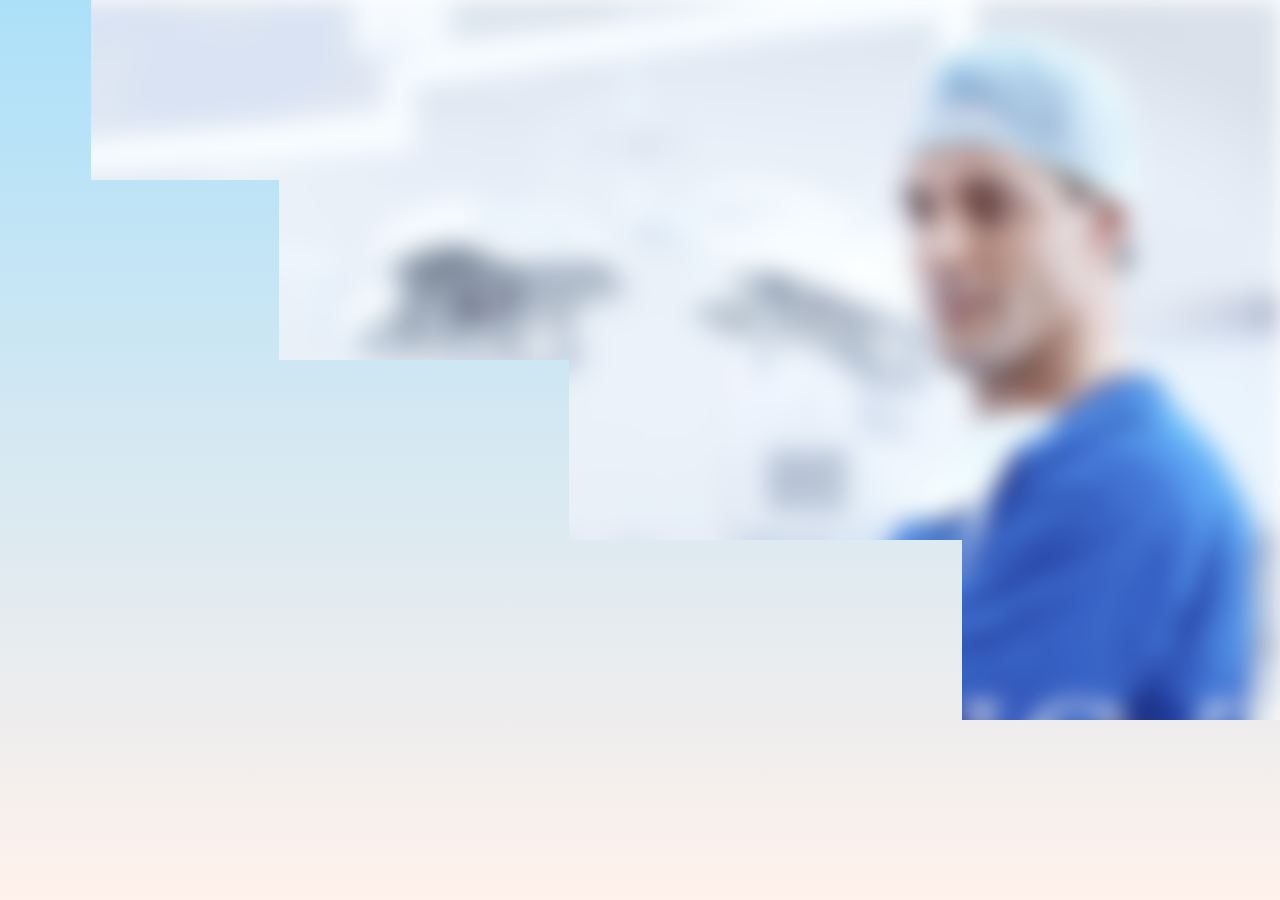
<file: about.html>
<!DOCTYPE html>
<html lang="ja">
<head>
  <meta charset="UTF-8">
  <meta http-equiv="X-UA-Compatible" content="IE=edge">
  <meta name="viewport" content="width=device-width, initial-scale=1.0">
  <link rel="stylesheet" href="css/style.css">
  <link rel="stylesheet" href="css/index.css">
  <link rel="stylesheet" href="css/about.css">
  <script src="https://code.jquery.com/jquery-3.4.1.min.js"></script>
  <script src="js/jquery.ripples-min.js"></script>
  <script src="https://cdnjs.cloudflare.com/ajax/libs/gsap/3.4.2/gsap.min.js"></script>
  <title>Dental</title>
  <link rel="preconnect" href="https://fonts.gstatic.com">
  <link href="https://fonts.googleapis.com/css2?family=Playfair+Display:wght@400;500;600;700;800;900&family=Shippori+Mincho:wght@400;500;600;700;800&display=swap" rel="stylesheet">
</head>
<body>
  <div data-barba="wrapper">
    <div class="header">
      <a href="" class="logo"><img src="img/logo.png" alt="logo" width="40px" height="40px"></a>
      <span>white Dental Clinic.</span>
    </div>
    <div class="menu">
      <span></span>
      <span></span>
      <span></span>
      <div class="menu-btn" id="menu-btn">
        <div></div>
        <div></div>
        <div></div>
      </div>
    </div>
    <div class="lists" id="lists">
      <div class="list">
        <ul>
          <li><a href="index.html" onmouseenter="changeImage('img/top01.jpeg')" onmouseout="fadeOut()">home</a></li>
          <li><a href="about.html" onmouseenter="changeImage('img/top05.jpg')" onmouseout="fadeOut()">about</a></li>
          <li><a href="service.html" onmouseenter="changeImage('img/top06.jpg')" onmouseout="fadeOut()">service</a></li>
          <li><a href="access.html" onmouseenter="changeImage('img/top09.jpg')" onmouseout="fadeOut()">access</a></li>
          <li><a href="contact.html" onmouseenter="changeImage('img/top11.jpg')" onmouseout="fadeOut()">contact</a></li>
          <li><a href="#" onmouseenter="changeImage('img/top02.jpeg')" onmouseout="fadeOut()">reserve</a></li>
        </ul>
      </div>
      <div class="listImage">
        <img src="img/top01.jpeg" alt="images of menu" id="slider">
        <div class="overlay"></div>
      </div>
    </div>
    <div class="common-wrapper about-wrapper">
      <div class="about-container" data-barba="container" data-barba-namespace="about">
        <div class="text-slider">
          <h1>Life wins those who laugh.</h1>
          <h1>Life wins those who laugh.</h1>
        </div>
        <div class="about-message">
          <span>私たちWhite Dental Clinic は「自信をもって笑えない」。</span><br>
          <span>そんな悩みを抱える皆様の解決を手助けします。</span><br><br>
          <span>人生の幸福度は笑った数で決まると言われています。</span><br>
          <span>皆さんは笑うことで生じる幸福度の価値をご存知でしょうか。</span><br>
          <span>大爆笑するのと220万円を貰うのとでは、同じ幸福度が脳波に流れるそうです。</span><br><br>
          <span>歯並び、矯正、銀歯など歯に対して抱える悩みは様々です。</span><br>
          <span>様々な悩みから、幸せな感情に自ら蓋をするのはもったいなくないでしょうか。</span><br>
          <span>好きな時に自由に自信を持って笑える未来を一緒に創りましょう。</span><br>
        </div>
      </div>
      <div class="page-overlay">
        <span></span>
        <span></span>
        <span></span>
        <span></span>
        <span></span>
      </div>
      <div class="page-head"><h2>about</h2></div>
    </div>
  </div>

  <script>
    function changeImage(anything) {
      document.getElementById('slider').src = anything;
      document.getElementById('slider').classList.add('fadein');
    }
    function fadeOut() {
      document.getElementById('slider').classList.remove('fadein');
    }
  </script>
  <script>
    about = new TimelineMax(); 
    about.to('.page-head h2', 1, {y: 0, ease: Expo.easeOut})
         .to('.page-head h2', 1, {y: '-100%'})
         .staggerFrom('.page-overlay span', 1, {width: '100%'}, 0.2)
         .from('.about-container', 1, {filter: 'blur(12px)'})
         .addLabel('about')
         .from('.header', 2, {y: "30", opacity: 0}, 'about-=.5')
         .from('.menu', 3, {opacity: 0}, 'about-=.5')
        //  .from('.about-message', 1 , {opacity: '0', y: '-50px'}, 'about+=.5')
         .staggerFrom('.about-message span', 2 , {opacity: '0', y: '50px'}, 0.2, 'about+=.5')
  </script>
  <script src="js/gsap.js"></script>
  <script src="js/index.js"></script>
</body>
</html>
</file>
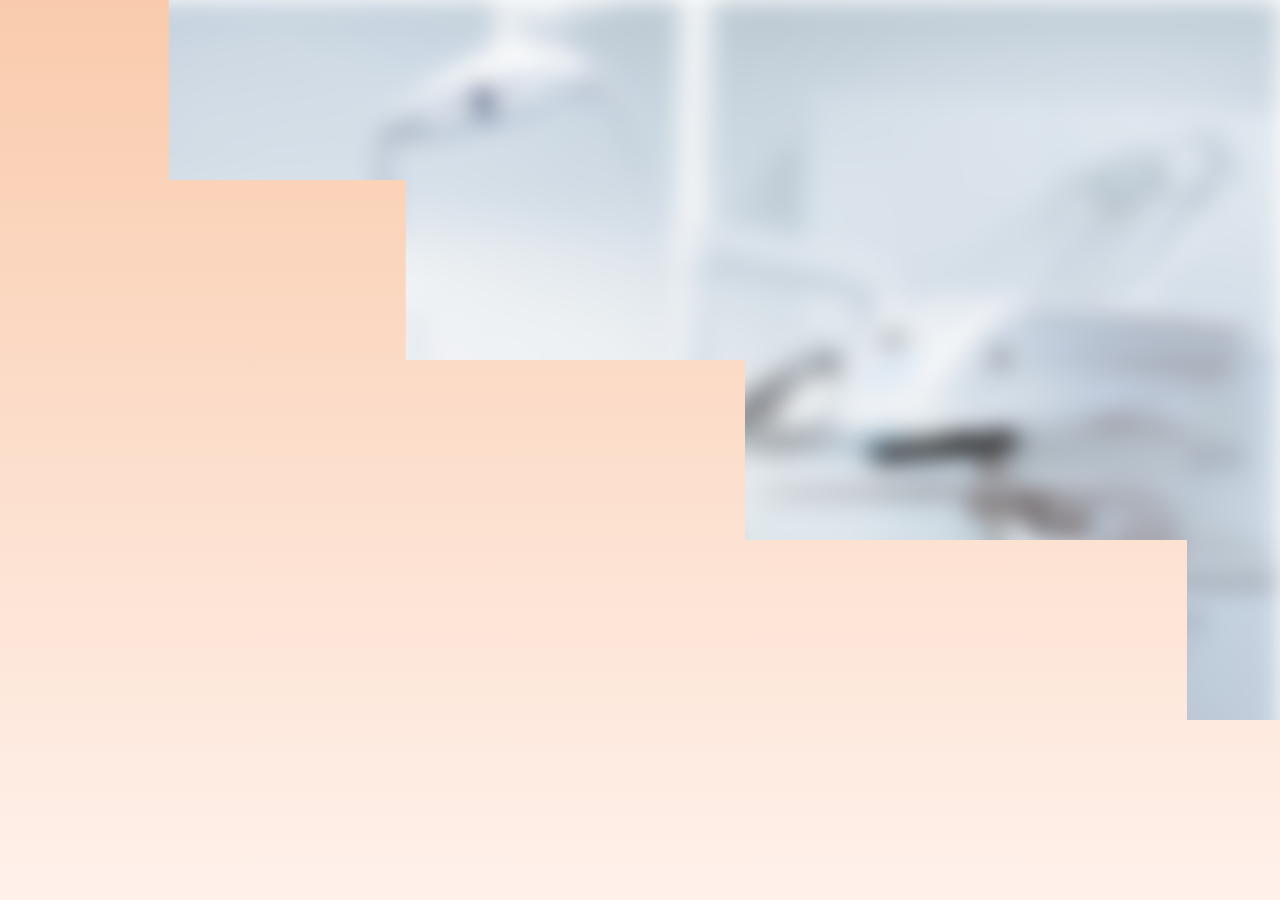
<file: access.html>
<!DOCTYPE html>
<html lang="ja">
<head>
  <meta charset="UTF-8">
  <meta http-equiv="X-UA-Compatible" content="IE=edge">
  <meta name="viewport" content="width=device-width, initial-scale=1.0">
  <link rel="stylesheet" href="https://unpkg.com/swiper/swiper-bundle.min.css" />
  <link rel="stylesheet" href="css/style.css">
  <link rel="stylesheet" href="css/index.css">
  <link rel="stylesheet" href="css/about.css">
  <link rel="stylesheet" href="css/service.css">
  <link rel="stylesheet" href="css/access.css">
  <script src="https://code.jquery.com/jquery-3.4.1.min.js"></script>
  <script src="js/jquery.ripples-min.js"></script>
  <script src="https://cdnjs.cloudflare.com/ajax/libs/gsap/3.4.2/gsap.min.js"></script>
  <title>Dental</title>
  <link rel="preconnect" href="https://fonts.gstatic.com">
  <link href="https://fonts.googleapis.com/css2?family=Playfair+Display:wght@400;500;600;700;800;900&family=Shippori+Mincho:wght@400;500;600;700;800&display=swap" rel="stylesheet">
</head>
<body>
  <div data-barba="wrapper">
    <div class="header">
      <a href="" class="logo"><img src="img/logo.png" alt="logo" width="40px" height="40px"></a>
      <span>white Dental Clinic.</span>
    </div>
    <div class="menu">
      <span></span>
      <span></span>
      <span></span>
      <div class="menu-btn" id="menu-btn">
        <div></div>
        <div></div>
        <div></div>
      </div>
    </div>
    <div class="lists" id="lists">
      <div class="list">
        <ul>
          <li><a href="index.html" onmouseenter="changeImage('img/top01.jpeg')" onmouseout="fadeOut()">home</a></li>
          <li><a href="about.html" onmouseenter="changeImage('img/top05.jpg')" onmouseout="fadeOut()">about</a></li>
          <li><a href="service.html" onmouseenter="changeImage('img/top06.jpg')" onmouseout="fadeOut()">service</a></li>
          <li><a href="access.html" onmouseenter="changeImage('img/top09.jpg')" onmouseout="fadeOut()">access</a></li>
          <li><a href="contact.html" onmouseenter="changeImage('img/top11.jpg')" onmouseout="fadeOut()">contact</a></li>
          <li><a href="#" onmouseenter="changeImage('img/top02.jpeg')" onmouseout="fadeOut()">reserve</a></li>
        </ul>
      </div>
      <div class="listImage">
        <img src="img/top01.jpeg" alt="images of menu" id="slider">
        <div class="overlay"></div>
      </div>
    </div>
    <div class="common-wrapper access-wrapper">
      <div class="access-container" data-barba="container" data-barba-namespace="about">
        <div class="access-range">
          <div class="access-box">
            <div class="address">
              <table class="access-table">
                <tr>
                  <td>Access:</td>
                  <td>東京都町田市南つくし野4-9-2</td>
                </tr>
                <tr>
                  <td>Email:</td>
                  <td>y.minami@senkyo.co</td>
                </tr>
                <tr>
                  <td>Tell:</td>
                  <td>080-3744-8311</td>
                </tr>
                <tr>
                  <td>Open:</td>
                  <td>10:00 ~ 19:00</td>
                </tr>
                <tr>
                  <td>Close:</td>
                  <td>毎週水曜 / 第三火曜</td>
                </tr>
              </table>
            </div>
            <div class="google">
              <iframe src="https://www.google.com/maps/embed?pb=!1m18!1m12!1m3!1d3247.281055551615!2d139.47377071519676!3d35.52205164629294!2m3!1f0!2f0!3f0!3m2!1i1024!2i768!4f13.1!3m3!1m2!1s0x6018f8efc040b1fd%3A0x6822a41054b6267d!2z44CSMTk0LTAwMDIg5p2x5Lqs6YO955S655Sw5biC5Y2X44Gk44GP44GX6YeO77yU5LiB55uu77yZ4oiS77ySIOOCsOODqeODs-ODieOCpeODvOODq-WNl-OBpOOBj-OBl-mHjg!5e0!3m2!1sja!2sjp!4v1619685319660!5m2!1sja!2sjp" style="border:0;" allowfullscreen="" loading="lazy"></iframe>
            </div>
            <div class="map-link"><a href="">map</a></div>
            <div class="other-ball"></div>
          </div>
          <div class="sp-address sp">
            <table class="access-table">
              <tr>
                <td>Access:</td>
                <td>東京都町田市南つくし野4-9-2</td>
              </tr>
              <tr>
                <td>Email:</td>
                <td>y.minami@senkyo.co</td>
              </tr>
              <tr>
                <td>Tell:</td>
                <td>080-3744-8311</td>
              </tr>
              <tr>
                <td>Open:</td>
                <td>10:00 ~ 19:00</td>
              </tr>
              <tr>
                <td>Close:</td>
                <td>毎週水曜 / 第三火曜</td>
              </tr>
            </table>
            <div class="sp-map-link"><a href="">map</a></div>
          </div>
        </div>
      </div>
      <div class="page-overlay access-overlay">
        <span></span>
        <span></span>
        <span></span>
        <span></span>
        <span></span>
      </div>
      <div class="page-head"><h2>access</h2></div>
    </div>
  </div>

  <script>
    access = new TimelineMax(); 
    access.to('.page-head h2', 1, {y: 0, ease: Expo.easeOut})
         .to('.page-head h2', 1, {y: '-100%'})
         .staggerFrom('.page-overlay span', 1, {width: '100%'}, 0.2)
         .from('.access-container', 1, {filter: 'blur(12px)'})
         .addLabel('access')
         .from('.header', 2, {y: "30", opacity: 0}, 'access-=.5')
         .from('.menu', 3, {opacity: 0}, 'access-=.5')
         .from('.address', 7, {x: '300%', rotateZ: "720deg"}, 'access-=1')
         .from('.google', 3, {x: '250%', rotateZ: "500deg"}, 'access+=1')
         .from('.map-link', 3, {x: '400%', rotateZ: "300deg"}, 'access+=3')
         .from('.other-ball', 3, {x: '600%', rotateZ: "100deg"}, 'access+=4')
  </script>
  <script>
    function changeImage(anything) {
      document.getElementById('slider').src = anything;
      document.getElementById('slider').classList.add('fadein');
    }
    function fadeOut() {
      document.getElementById('slider').classList.remove('fadein');
    }
  </script>
  <script src="js/gsap.js"></script>
  <script src="js/index.js"></script>
</body>
</html>
</file>
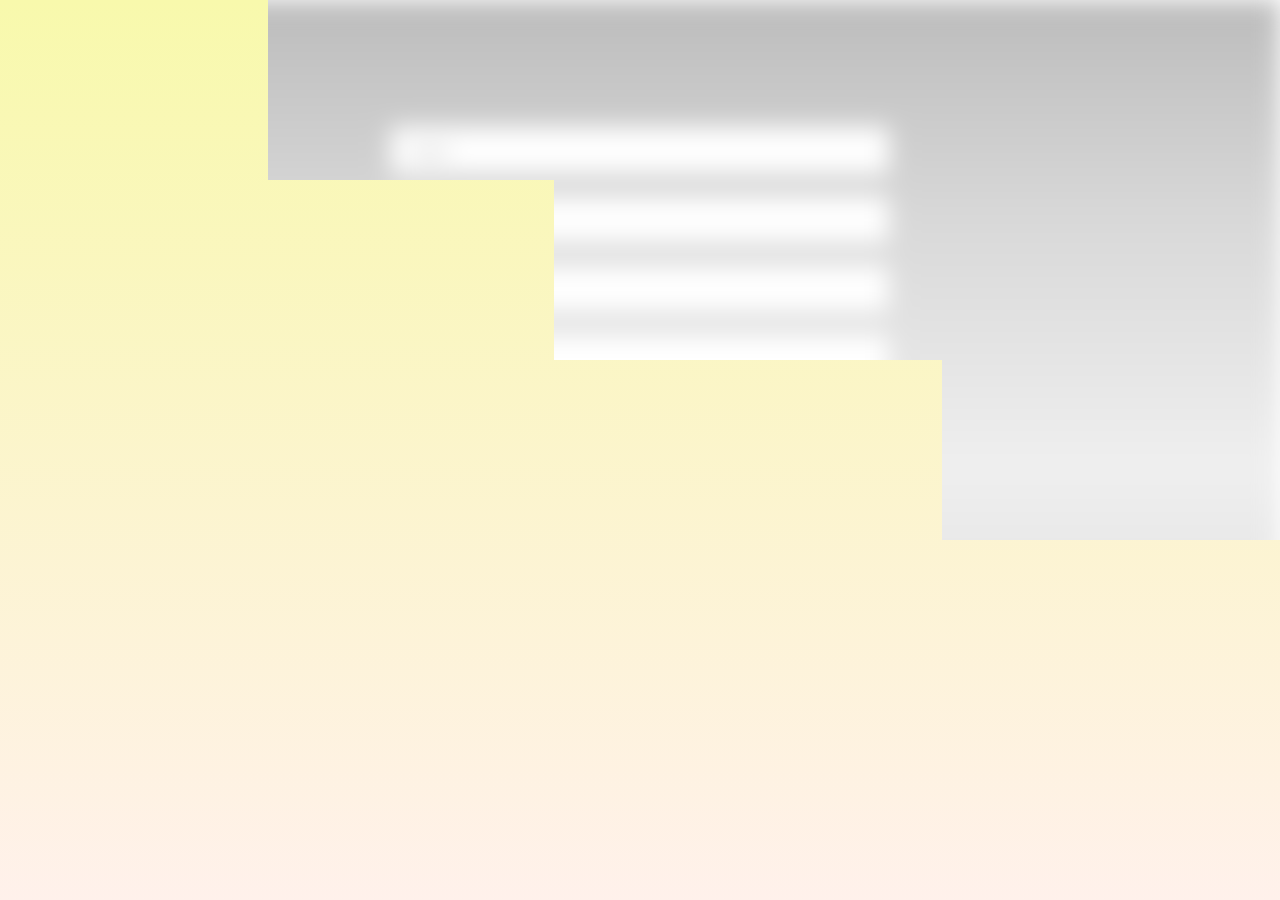
<file: contact.html>
<!DOCTYPE html>
<html lang="ja">
<head>
  <meta charset="UTF-8">
  <meta http-equiv="X-UA-Compatible" content="IE=edge">
  <meta name="viewport" content="width=device-width, initial-scale=1.0">
  <link rel="stylesheet" href="https://unpkg.com/swiper/swiper-bundle.min.css" />
  <link rel="stylesheet" href="css/style.css">
  <link rel="stylesheet" href="css/index.css">
  <link rel="stylesheet" href="css/about.css">
  <link rel="stylesheet" href="css/service.css">
  <link rel="stylesheet" href="css/contact.css">
  <link rel="stylesheet" href="css/access.css">
  <script src="https://code.jquery.com/jquery-3.4.1.min.js"></script>
  <script src="js/jquery.ripples-min.js"></script>
  <script src="https://cdnjs.cloudflare.com/ajax/libs/gsap/3.4.2/gsap.min.js"></script>
  <title>Dental</title>
  <link rel="preconnect" href="https://fonts.gstatic.com">
  <link href="https://fonts.googleapis.com/css2?family=Playfair+Display:wght@400;500;600;700;800;900&family=Shippori+Mincho:wght@400;500;600;700;800&display=swap" rel="stylesheet">
</head>
<body>
  <div data-barba="wrapper">
    <div class="header">
      <a href="" class="logo"><img src="img/logo.png" alt="logo" width="40px" height="40px"></a>
      <span>white Dental Clinic.</span>
    </div>
    <div class="menu">
      <span></span>
      <span></span>
      <span></span>
      <div class="menu-btn" id="menu-btn">
        <div></div>
        <div></div>
        <div></div>
      </div>
    </div>
    <div class="lists" id="lists">
      <div class="list">
        <ul>
          <li><a href="index.html" onmouseenter="changeImage('img/top01.jpeg')" onmouseout="fadeOut()">home</a></li>
          <li><a href="about.html" onmouseenter="changeImage('img/top05.jpg')" onmouseout="fadeOut()">about</a></li>
          <li><a href="service.html" onmouseenter="changeImage('img/top06.jpg')" onmouseout="fadeOut()">service</a></li>
          <li><a href="access.html" onmouseenter="changeImage('img/top09.jpg')" onmouseout="fadeOut()">access</a></li>
          <li><a href="contact.html" onmouseenter="changeImage('img/top11.jpg')" onmouseout="fadeOut()">contact</a></li>
          <li><a href="#" onmouseenter="changeImage('img/top02.jpeg')" onmouseout="fadeOut()">reserve</a></li>
        </ul>
      </div>
      <div class="listImage">
        <img src="img/top01.jpeg" alt="images of menu" id="slider">
        <div class="overlay"></div>
      </div>
    </div>
    <div class="common-wrapper contact-wrapper">
      <div class="contact-container" data-barba="container" data-barba-namespace="about">
        <form action="" class="contact-form">
          <input type="text" name="name" placeholder="Name*">
          <input type="email" name="email" placeholder="Email*">
          <input type="text" name="tel" placeholder="Tel*">
          <textarea type="text" name="message" placeholder="Message*"></textarea>
          <div class="pravacy">
            <h3>プライバシーポリシー</h3>
            <p>
              株式会社 xxxx（以下「当社」といいます）は、以下のとおり個人情報保護方針を定め、個人情報保護の仕組みを構築し、全従業員に個人情報保護の重要性の認識と取組みを徹底させることにより、個人情報の保護を推進致します。<br><br>
              個人情報の管理<br>
              当社は、お客さまの個人情報を正確かつ最新の状態に保ち、個人情報への不正アクセス・紛失・破損・改ざん・漏洩などを防止するため、セキュリティシステムの維持・管理体制の整備・社員教育の徹底等の必要な措置を講じ、安全対策を実施し個人情報の厳重な管理を行ないます。<br><br>
              個人情報の利用目的<br>
              お客さまからお預かりした個人情報は、当社からのご連絡や業務のご案内やご質問に対する回答として、電子メールや資料のご送付に利用いたします。<br><br>
              個人情報の第三者への開示・提供の禁止<br>
              当社は、お客さまよりお預かりした個人情報を適切に管理し、次のいずれかに該当する場合を除き、個人情報を第三者に開示いたしません。<br><br>
              お客さまの同意がある場合<br>
              お客さまが希望されるサービスを行なうために当社が業務を委託する業者に対して開示する場合<br>
              法令に基づき開示することが必要である場合<br><br>
              個人情報の安全対策<br>
              当社は、個人情報の正確性及び安全性確保のために、セキュリティに万全の対策を講じています。<br><br>
              ご本人の照会<br>
              お客さまがご本人の個人情報の照会・修正・削除などをご希望される場合には、ご本人であることを確認の上、対応させていただきます。<br><br>
              法令、規範の遵守と見直し<br>
              当社は、保有する個人情報に関して適用される日本の法令、その他規範を遵守するとともに、本ポリシーの内容を適宜見直し、その改善に努めます。<br><br>
              お問い合せ<br>
              当社の個人情報の取扱に関するお問い合せは下記までご連絡ください。<br>
              株式会社 xxx<br>
              〒xxx-xxxx　xx県xx市xx町x-x-x<br>
              TEL:XXX-XXX-XXXX FAX:XXX-XXX-XXXX<br>
              Mail:info@example.co.jp<br>
            </p>
          </div>
          <label for="check" id="label"><input type="checkbox" id="check"><span class="check-text">プライバシーポリシーに同意する</span></label>
          <input type="submit" value="送信" class="submit" /> 
        </form>
      </div>
      <div class="page-overlay contact-overlay">
        <span></span>
        <span></span>
        <span></span>
        <span></span>
        <span></span>
      </div>
      <div class="page-head"><h2>contact</h2></div>
    </div>
  </div>

  <script>
    contact = new TimelineMax(); 
    contact.to('.page-head h2', 1, {y: 0, ease: Expo.easeOut})
         .to('.page-head h2', 1, {y: '-100%'})
         .staggerFrom('.page-overlay span', 1, {width: '100%'}, 0.2)
         .from('.contact-container', 1, {filter: 'blur(12px)'})
         .addLabel('contact')
         .from('.header', 2, {y: "30", opacity: 0}, 'contact-=.5')
         .from('.menu', 3, {opacity: 0}, 'contact-=.5')
  </script>
  <script>
    function changeImage(anything) {
      document.getElementById('slider').src = anything;
      document.getElementById('slider').classList.add('fadein');
    }
    function fadeOut() {
      document.getElementById('slider').classList.remove('fadein');
    }
  </script>
  <script src="js/gsap.js"></script>
  <script src="js/index.js"></script>
</body>
</html>
</file>
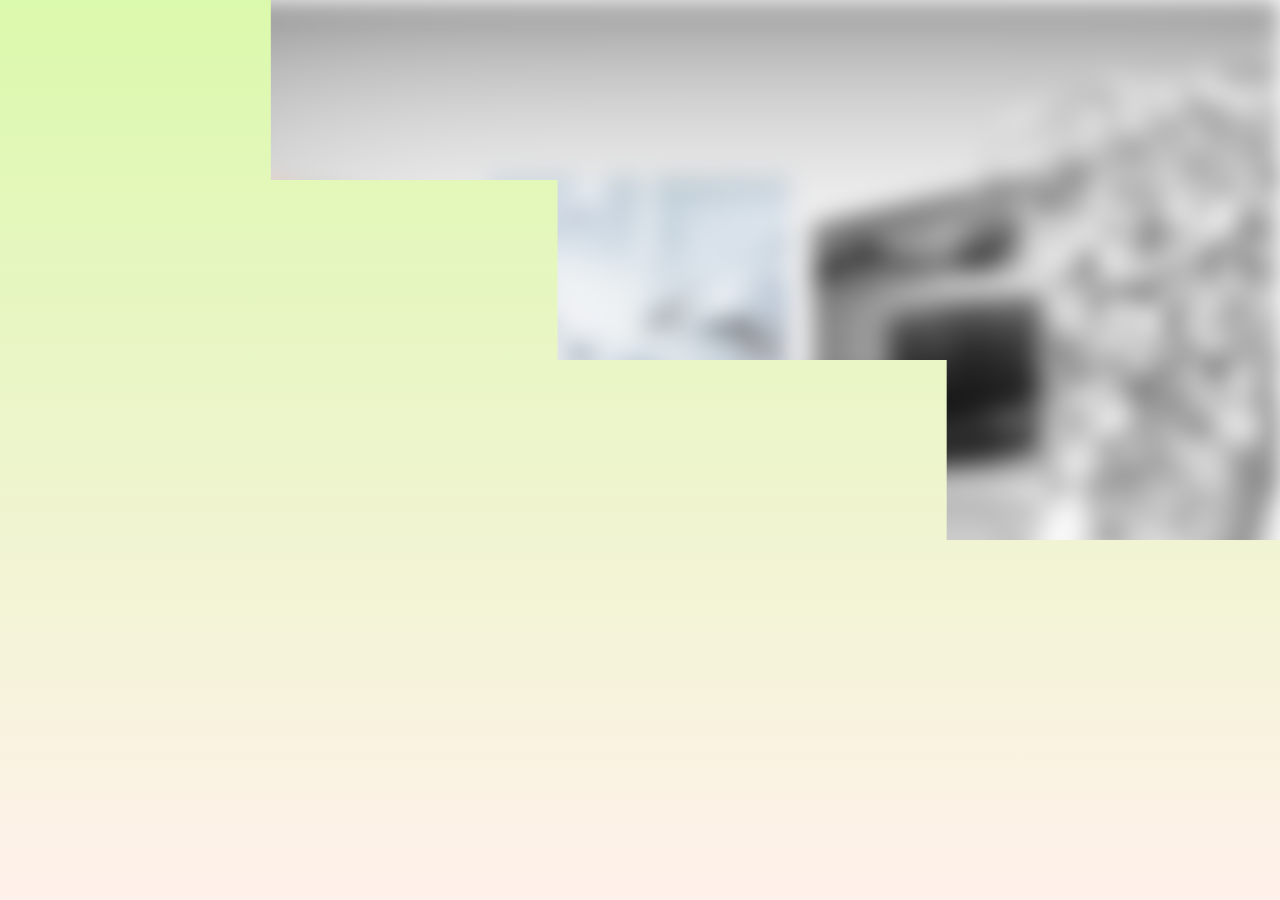
<file: service.html>
<!DOCTYPE html>
<html lang="ja">
<head>
  <meta charset="UTF-8">
  <meta http-equiv="X-UA-Compatible" content="IE=edge">
  <meta name="viewport" content="width=device-width, initial-scale=1.0">
  <link rel="stylesheet" href="https://unpkg.com/swiper/swiper-bundle.min.css" />
  <link rel="stylesheet" href="css/style.css">
  <link rel="stylesheet" href="css/index.css">
  <link rel="stylesheet" href="css/about.css">
  <link rel="stylesheet" href="css/service.css">
  <script src="https://code.jquery.com/jquery-3.4.1.min.js"></script>
  <script src="js/jquery.ripples-min.js"></script>
  <script src="https://cdnjs.cloudflare.com/ajax/libs/gsap/3.4.2/gsap.min.js"></script>
  <title>Dental</title>
  <link rel="preconnect" href="https://fonts.gstatic.com">
  <link href="https://fonts.googleapis.com/css2?family=Playfair+Display:wght@400;500;600;700;800;900&family=Shippori+Mincho:wght@400;500;600;700;800&display=swap" rel="stylesheet">
</head>
<body>
  <div data-barba="wrapper">
    <div class="header">
      <a href="" class="logo"><img src="img/logo.png" alt="logo" width="40px" height="40px"></a>
      <span>white Dental Clinic.</span>
    </div>
    <div class="menu">
      <span></span>
      <span></span>
      <span></span>
      <div class="menu-btn" id="menu-btn">
        <div></div>
        <div></div>
        <div></div>
      </div>
    </div>
    <div class="lists" id="lists">
      <div class="list">
        <ul>
          <li><a href="index.html" onmouseenter="changeImage('img/top01.jpeg')" onmouseout="fadeOut()">home</a></li>
          <li><a href="about.html" onmouseenter="changeImage('img/top05.jpg')" onmouseout="fadeOut()">about</a></li>
          <li><a href="service.html" onmouseenter="changeImage('img/top06.jpg')" onmouseout="fadeOut()">service</a></li>
          <li><a href="access.html" onmouseenter="changeImage('img/top09.jpg')" onmouseout="fadeOut()">access</a></li>
          <li><a href="contact.html" onmouseenter="changeImage('img/top11.jpg')" onmouseout="fadeOut()">contact</a></li>
          <li><a href="#" onmouseenter="changeImage('img/top02.jpeg')" onmouseout="fadeOut()">reserve</a></li>
        </ul>
      </div>
      <div class="listImage">
        <img src="img/top01.jpeg" alt="images of menu" id="slider">
        <div class="overlay"></div>
      </div>
    </div>
    <div class="common-wrapper about-wrapper">
      <div class="service-container" data-barba="container" data-barba-namespace="about">
        <div class="swiper-range">
          <div class="swiper-container">
            <div class="swiper-wrapper">
              <div class="swiper-slide"><img src="img/top09.jpg" alt=""><div class="slide-contents"><h3>高性能機器</h3><p>人の技量の差を無くすために最先端の高性能機器を導入。どの担当医でも安心して治療に望めます。</p><a href="#" class="slide-link">MORE</a></div></div>
              <div class="swiper-slide"><img src="img/top10.jpg" alt=""><div class="slide-contents"><h3>天然歯ブラシ</h3><p>天然繊維ブラシを使用した歯ブラシを販売。隙間までしっかりと磨いてくれる繊維のうねりが特徴。</p><a href="#" class="slide-link">MORE</a></div></div>
              <div class="swiper-slide"><img src="img/top07.jpg" alt=""><div class="slide-contents"><h3>歯磨き粉</h3><p>弊社の研究チームが考案した歯磨き粉を販売しています。歯磨き粉に必要な成分の配合が完璧。</p><a href="#" class="slide-link">MORE</a></div></div>
              <div class="swiper-slide"><img src="img/top04.jpeg" alt=""><div class="slide-contents"><h3>矯正マウスピース</h3><p>お客様一人ひとりにあった矯正マウスピースを提供します。</p><a href="#" class="slide-link">MORE</a></div></div>
            </div>
            <!-- Add Pagination -->
            <div class="swiper-pagination"></div>
          </div>
        </div>
      </div>
      <div class="page-overlay service-overlay">
        <span></span>
        <span></span>
        <span></span>
        <span></span>
        <span></span>
      </div>
      <div class="page-head"><h2>service</h2></div>
    </div>
  </div>

  <script>
    service = new TimelineMax(); 
    service.to('.page-head h2', 1, {y: 0, ease: Expo.easeOut})
         .to('.page-head h2', 1, {y: '-100%'})
         .staggerFrom('.page-overlay span', 1, {width: '100%'}, 0.2)
         .from('.service-container', 1, {filter: 'blur(12px)'})
         .addLabel('service')
         .from('.header', 2, {y: "30", opacity: 0}, 'service-=.5')
         .from('.menu', 3, {opacity: 0}, 'service-=.5')
  </script>
  <script>
    function videoUrl(hummmm) {
      document.getElementById('move').src = hummmm;
    }
  </script>
  <script src="https://unpkg.com/swiper/swiper-bundle.min.js"></script>
  <script>
    var swiper = new Swiper('.swiper-container', {
      effect: 'coverflow',
      grabCursor: true,
      centeredSlides: true,
      slidesPerView: 'auto',
      loop: true,
      autoplay: {
        delay: 10000,
        disableOnInteraction: false,
      },
      pagination: {
        el: '.swiper-pagination',
        clickable: true,
      },
      coverflowEffect: {
        rotate: 50,
        stretch: 0,
        depth: 100,
        modifier: 1,
        slideShadows: true,
      }
    });
  </script>
  <script>
    function changeImage(anything) {
      document.getElementById('slider').src = anything;
      document.getElementById('slider').classList.add('fadein');
    }
    function fadeOut() {
      document.getElementById('slider').classList.remove('fadein');
    }
  </script>
  <script src="js/gsap.js"></script>
  <script src="js/index.js"></script>
</body>
</html>
</file>
<file: css/style.css>
:root {
  /* --a-color: #f5b09b;
  --b-color: #e7b564;
  --c-color: #a3b1b4;
  --d-color: #5b8f8f; */
  --en-font: 'Playfair Display', serif;
  --ja-font: 'Shippori Mincho', serif;
  font-size: 16px;
  letter-spacing: 1.6px;
  font-family: var(--ja-font);
  color: #fff;
}
html,body,h1,h2,h3,h4,h5,h6,p,span,ul,li,a,dd,dt,dl,input,textarea {
  margin: 0;
  padding: 0;
  box-sizing: border-box;
  user-select: none;
}
a {
  text-decoration: none;
  color: #fff;
}
img {
	vertical-align: top;
}
li {
  list-style-type: none;
}
.pc {
	display: block !important;
}
.sp {
	display: none !important;
}

@media all and (max-width: 768px) {
	.pc {
		display: none !important;
	}
	.sp {
		display: block !important;
	}
}

.loading-wrapper {
  position: fixed;
  top: 0;
  left: 0;
  height: 100vh;
  width: 100%;
  display: flex;
  justify-content: center;
  align-items: center;
  background-color: #fff;
  z-index: 100;
}
.loading-wrapper span{
  width: 30px;
  height: 30px;
  border-radius: 100%;
  background-color: salmon;
  margin: 0 10px;
  animation: ball 1.8s infinite forwards;
}
.loading-wrapper span:nth-of-type(1){
  background-color: salmon;
  animation-delay: 0s;
}
.loading-wrapper span:nth-of-type(2){
  background-color: sandybrown;
  animation-delay: 0.3s;
}
.loading-wrapper span:nth-of-type(3){
  background-color: seagreen;
  animation-delay: 0.6s;
}
.loading-wrapper span:nth-of-type(4){
  background-color: skyblue;
  animation-delay: 0.9s;
}
.loading-wrapper span:nth-of-type(5){
  background-color: slateblue;
  animation-delay: 1.2s;
}
.loading-wrapper span:nth-of-type(6){
  background-color: violet;
  animation-delay: 1.5s;
}
@keyframes ball {
  0% {
    height: 30px;
    width: 30px;
    transform: translateY(0px);
  }
  50% {
    height: 5px;
    width: 5px;
    transform: translateY(-50px);
  }

  100% {
    height: 30px;
    width: 30px;
    transform: translateY(0px);
  }
}
</file>
<file: css/index.css>
/* 
=========================================
home
========================================= 
*/

.header {
  position: absolute;
  top: 70px;
  left: 70px;
  z-index: 2;
  display: inline-flex;
  align-items: center;
}
.logo {
  margin-right: 20px;
}
.home-container {
  width: 100%;
  height: 100vh;
  background-image: url(../img/top01.jpeg);
  background-repeat: no-repeat;
  background-size: cover;
  position: relative;
  overflow: hidden;
}
.menu {
  position: absolute;
  top: 50%;
  left: 60px;
  transform: translateY(-50%);
  z-index: 10;
  cursor: pointer;
}
.menu span {
  position: absolute;
  top: 0;
  left: 0;
  width: 100%;
  height: 100%;
  border: 1px solid #fff;
  border-radius: 38% 62% 63% 37% / 41% 44% 56% 59%;   
  transition: .5s;
  pointer-events: none;
}
.menu span:nth-of-type(1){
  animation: menu 6s linear infinite;
}
.menu span:nth-of-type(2){
  animation: menu 4s linear infinite;
}
.menu span:nth-of-type(3){
  animation: menu2 10s linear infinite;
}
.menu-btn {
  display: flex;
  justify-content: space-between;
  align-items: center;
  padding: 20px;
}
@keyframes menu {
  0% {
    transform: rotate(360deg);
  }
  100% {
    transform: rotate(0deg);
  }
}
@keyframes menu2 {
  0% {
    transform: rotate(0deg);
  }
  100% {
    transform: rotate(360deg);
  }
}
.menu-btn::before {
  content: "";
  position: absolute;
  left: 0px;
  width: 100%;
  height: 100%;
  border-radius: 50%;
  background-color: rgba(0, 0, 0, .3);
  z-index: -1;
}
.lists {
  position: fixed;
  top: 0;
  left: 0;
  width: 100%;
  height: 100%;
  display: flex;
  transform: translateX(-100%);
  background-color: rgba(0, 0, 0, 0.8);
  z-index: 9;
}
.list {
  width: 50%;
  display: flex;
  justify-content: center;
  align-items: center;
}
.list ul li {
  font-size: 36px;
  margin-bottom: 20px;
  overflow: hidden;
}
.list ul li:before {
  content: "";
  position: absolute;
  top: 0;
  left: 0;
  width: 100%;
  height: 100%;
  background-color: rgba(0, 0, 0, .1);
  z-index: -1;
  opacity: 0;
  transition: 1s;
}
.list ul li:hover::before {
  opacity: 1;
}
.list ul li:nth-of-type(1):hover::before {
  background-color: rgb(252, 0, 0, .1);
}
.list ul li:nth-of-type(2):hover::before {
  background-color: rgb(0, 4, 252, .1);
}
.list ul li:nth-of-type(3):hover::before {
  background-color: rgb(0, 252, 55, .1);
}
.list ul li:nth-of-type(4):hover::before {
  background-color: rgba(252, 134, 0, .1);
}
.list ul li:nth-of-type(5):hover::before {
  background-color: rgb(248, 252, 0, .1);
}
.list ul li a{
  text-transform: uppercase;
  display: block;
  color: #aaa;
  transition: .5s;
  transform: translateY(100px);
}
.list ul li a:hover {
  color: #fff;
}
.listImage {
  width: 0;
  height: 100vh;
  position: relative;
}
.overlay {
  position: absolute;
  top: 0;
  left: 0;
  width: 0;
  height: 100%;
  background: rgba(0, 0, 0, .3);
}
.listImage img {
  width: 100%;
  height: 100%;
  object-fit: cover;
}
.menu-btn div {
  display: inline-block;
  width: 1px;
  height: 30px;
  background: #fff;
  margin: 0 5px;
}
.menu-btn div:nth-of-type(3) {
  height: 15px;
  align-self: flex-start;
}
.menu-btn div:nth-of-type(1).open {
  animation: open1 1s forwards;
}
.menu-btn div:nth-of-type(1).close {
  animation: close1 1s forwards;
}
.menu-btn div:nth-of-type(2).open {
  animation: open2 1s forwards;
}
.menu-btn div:nth-of-type(2).close {
  animation: close2 1s forwards;
}
.menu-btn div:nth-of-type(3).open {
  animation: open3 1s forwards;
}
.menu-btn div:nth-of-type(3).close {
  animation: close3 1s forwards;
}

@keyframes open1 {
  0% {
    transform: translateX(0px) rotate(0deg);
  }
  50% {
    transform: translateX(11px) rotate(0deg);
  }
  100% {
    transform: translateX(11px) rotate(30deg);
  }
}
@keyframes close1 {
  0% {
    transform: translateX(11px) rotate(30deg);
  }
  50% {
    transform: translateX(11px) rotate(0deg);
  }
  100% {
    transform: translateX(0px) rotate(0deg);
  }
}
@keyframes open2 {
  0% {
    transform: translateX(0px) rotate(0deg);
  }
  50% {
    transform: translateX(0px) rotate(0deg);
  }
  100% {
    transform: translateX(0px) rotate(-30deg);
  }
}
@keyframes close2 {
  0% {
    transform: translateX(0px) rotate(-30deg);
  }
  50% {
    transform: translateX(0px) rotate(0deg);
  }
  100% {
    transform: translateX(0px) rotate(0deg);
  }
}
@keyframes open3 {
  0% {
    transform: translateX(0px) rotate(0deg);
    opacity: 1;
  }
  50% {
    transform: translateX(-11px) rotate(0deg);
    opacity: 1;
  }
  100% {
    transform: translateX(-11px) rotate(0deg);
    opacity: 0;
  }
}
@keyframes close3 {
  0% {
    transform: translateX(-11px) rotate(0deg);
    opacity: 0;
  }
  50% {
    transform: translateX(-11px) rotate(0deg);
    opacity: 1;
  }
  100% {
    transform: translateX(0px) rotate(0deg);
    opacity: 1;
  }
}

.home-capture {
  position: absolute;
  bottom: 100px;
  left: 200px;
  color: #fff;
}
.home-capture span{
  font-size: 10px;
  display: block;
  margin-bottom: 50px;
} 
.home-capture div{
  overflow: hidden;
}
.home-capture h1{
  font-family: var(--en-font);
  text-transform: uppercase;
  font-size: 5rem;
  background-image: url(../img/top01.jpeg);
  background-position: bottom;
  color: transparent;
  background-clip: text;
  -webkit-background-clip: text; 
  font-weight: 500;
  overflow: hidden;
}
.home-capture h3{
  font-family: var(--ja-font);
  font-weight: normal;
  font-size: 1.5rem;
  margin-bottom: 30px;
  overflow: hidden;
}
.reserve-bannar {
  position: absolute;
  bottom: 100px;
  right: 0;
}
.reserve-bannar p a {
  display: block;
  padding: 15px;
}
.reserve-bannar p {
  writing-mode: vertical-lr;
  background-color: rgba(0, 0, 0, .5);
}
.trans {
  transform: translateX(0%);
}

.fadein {
  animation : fadeIn 1.5s;
  filter: blur(12px);
  animation-fill-mode: both;
}
@keyframes fadeIn {
  0% {
    opacity: 0;
    filter: blur(12px);
  }
  100% {
    opacity: 1;
    filter: blur(0px);
  }
}

@media all and (max-width: 768px) {
  .header {
    top: 20px;
    left: 20px;
  }
  .menu {
    top: 20px;
    right: 20px;
    left: auto;
    transform: translateY(0%);
  }
  .home-capture {
    bottom: 50px;
    left: 50px;
  }
  .home-capture h1{
    font-size: 36px;
  }

  .lists {
    position: fixed;
    top: 0;
    left: 0;
    width: 100%;
    height: 100%;
    display: flex;
    transform: translateX(-100%);
    background-color: rgba(0, 0, 0, 0.8);
    z-index: 9;
  }
  .list {
    width: 100%;
  }
  .list ul li {
    font-size: 24px;
    text-align: center;
  }
  .listImage {
    display: none;
  }
}
</file>
<file: css/about.css>
.about-container {
  position: absolute;
  top: 0;
  left: 0;
  width: 100%;
  height: 100vh;
  background-image: url(../img/top05.jpg);
  background-repeat: no-repeat;
  background-size: cover;
  overflow: hidden;
}
.page-overlay {
  position: absolute;
  top: 0;
  left: 0;
  width: 100%;
  height: 100%;
  z-index: 10;
  pointer-events: none;
}
.page-overlay span{
  position: absolute;
  top: 0;
  left: 0;
  width: 0;
  height: 100%;
  background-image: linear-gradient(to top, #fff1eb 0%, #ace0f9 100%);
}
.page-head {
  position: absolute;
  top: 50%;
  left: 50%;
  transform: translate(-50%, -50%);
  z-index: 20;
  text-transform: uppercase;
  font-size: 42px;
  overflow: hidden;
}
.page-head h2{
  transform: translateY(100px);
}
.page-overlay span:nth-of-type(1){
  clip-path: polygon(0 0, 100% 0%, 100% 20%, 0 20%);
}
.page-overlay span:nth-of-type(2){
  clip-path: polygon(0 20%, 100% 20%, 100% 40%, 0 40%);
}
.page-overlay span:nth-of-type(3){
  clip-path: polygon(0 40%, 100% 40%, 100% 60%, 0 60%);
}
.page-overlay span:nth-of-type(4){
  clip-path: polygon(0 60%, 100% 60%, 100% 80%, 0 80%);
}
.page-overlay span:nth-of-type(5){
  clip-path: polygon(0 80%, 100% 80%, 100% 100%, 0 100%);
}
.text-slider { 
  position: absolute;
  bottom: 0px;
  left: 0%;
  overflow: hidden;
  width: 100%;
  display: flex;
}
.text-slider h1{
  display: inline-block;
  font-size: 12em;
  text-transform: uppercase;
  white-space: nowrap;
  color: #eee;
}
.text-slider h1:first-child{
  animation: loop 60s -30s linear infinite;
  margin-right: 100px;
}
.text-slider h1:last-child{
  animation: loop2 60s linear infinite;
}
@keyframes loop {
  0% {
    transform: translateX(100%);
  }
  to {
    transform: translateX(-110%);
  }
}
@keyframes loop2 {
  0% {
    transform: translateX(0);
  }
  to {
    transform: translateX(-220%);
  }
}

.about-message {
  position: absolute;
  top: 45%;
  left: 200px;
  transform: translateY(-50%);
  padding: 50px;
  color: #284356;
  font-size: 21px;
}
.about-message span{
  display: inline-block;
  background-image: linear-gradient(to top, #FFF 0%, transparent 35%, transparent 100%);
  margin-bottom: 5px;
  padding: 5px;
}

@media all and (max-width: 768px) {
  .text-slider h1{
    font-size: 68px;
  } 
  .about-message {
    position: absolute;
    top: 120px;
    left: 50%;
    width: 90%;
    transform: translate(-50%, 0%);
    padding: 0px;
    font-size: 12px;
  }
}
</file>
<file: css/service.css>
.service-container {
  position: absolute;
  top: 0;
  left: 0;
  width: 100%;
  height: 100vh;
  background-image: url(../img/top08.jpg);
  background-repeat: no-repeat;
  background-size: cover;
  overflow: hidden;
}
.service-overlay span {
  background-image: linear-gradient(to top, #fff1eb 0%, #dbf9ac 100%);
}
.swiper-container {
  width: 100%;
  position: relative;
  top: 50px;
  padding-bottom: 300px;
}
.swiper-slide {
  width: 300px;
  height: 300px;
  -webkit-box-reflect: below 0px linear-gradient(transparent, transparent, #0006);
}
.swiper-slide img{
  width: 100%;
  height: 100%;
  object-fit: cover;
}
.swiper-range {
  position: absolute;
  top: 0;
  left: 0;
  width: 100%;
  height: 100%;
  display: flex;
  justify-content: center;
  align-items: center;
}
.slide-contents {
  color: #243856;
  padding: 20px;
}
.slide-contents .slide-link{
  display: block;
  position: relative;
  background-color: #243856;
  font-size: 12px;
  height: 40px;
  line-height: 40px;
  width: 80%;
  margin: 40px auto 0;
  text-align: center;
  overflow: hidden;
  transition: .5s;
}
.slide-contents .slide-link:hover{
  background-color: #243856;
}
.slide-contents .slide-link:before{
  content: "";
  position: absolute;
  top: 0;
  left: -100%;
  width: 100%;
  height: 100%;
  transition: .5s;
  background: linear-gradient(90deg, transparent, #fff, transparent);
}
.slide-contents .slide-link:hover:before{
  left: 100%;
}
.slide-contents h3{
  text-align: center;
  margin-bottom: 15px;
}
.slide-contents p{
  font-size: 14px;
}
.swiper-slide-next .slide-contents {
  opacity: 0;
  transition: .5s;
}
.swiper-slide-prev .slide-contents {
  opacity: 0;
  transition: .5s;
}
.swiper-pagination-bullet {
	width: 42px;
	height: 42px;
	background: url(../img/index01.png);
  background-size: 100%;
  background-repeat: no-repeat;
  margin: 0 20px !important;
}
.swiper-pagination-bullets {
  position: relative;
  bottom: -250px !important;
}
.swiper-pagination-bullet-active {
  width: 42px;
	height: 42px;
	border-radius: 0%;
	background: url(../img/index02.png);
  background-size: 100%;
  background-repeat: no-repeat;
	opacity: 1;
}

@media all and (max-width: 768px) {
  .swiper-container {
    padding-bottom: 250px;
  }
  .swiper-slide {
    width: 220px;
    height: 220px;
  }
  .slide-contents .slide-link{
    margin: 20px auto 0;
  }
  .slide-contents h3{
    margin-bottom: 14px;
  }
  .slide-contents p{
    font-size: 12px;
  }
  .swiper-pagination-bullet {
    margin: 0 20px !important;
  }
  .swiper-pagination-bullets {
    bottom: -220px !important;
  }
}
</file>
<file: css/access.css>
.access-container {
  position: absolute;
  top: 0;
  left: 0;
  width: 100%;
  height: 100vh;
  background-image: url(../img/top09.jpg);
  background-repeat: no-repeat;
  background-size: cover;
  overflow: hidden;
}
.access-overlay span {
  background-image: linear-gradient(to top, #fff1eb 0%, #f9cbac 100%);
}
.access-range {
  position: absolute;
  top: 0;
  left: 0;
  width: 100%;
  height: 100%;
  display: flex;
  justify-content: center;
  align-items: center;
}
.access-box {
  display: flex;
}
.address {
  width: 500px;
  height: 500px;
  background: #243856;
  border-radius: 100%;
}
.google {
  width: 300px;
  height: 300px;
  overflow: hidden;
  border-radius: 100%;
  align-self: flex-end;
  position: relative;
}
.google iframe{
  height: 100%;
  width: 100%; 
}
.access-table {
  height: 100%;
  display: flex;
  justify-content: center;
  align-items: center;
  font-family: var(--en-font);
}
.access-table tr td {
  padding-bottom: 30px;
}
.access-table tr td:nth-of-type(1) {
  padding-right: 20px;
}
.map-link {
  width: 100px;
  height: 100px;
  line-height: 100px;
  text-align: center;
  border-radius: 100%;
  background-color: #cc7eb1;
  align-self: flex-end;
  position: relative;
  overflow: hidden;
}
.map-link a{
  display: block;
  width: 100%;
  height: 100%;
}
.map-link:before{
  content: "";
  position: absolute;
  top: 0;
  left: -100%;
  width: 100%;
  height: 100%;
  transition: .5s;
  background: linear-gradient(90deg, transparent, #fff, transparent);
}
.map-link:hover:before{
  left: 100%;
}
.other-ball {
  width: 50px;
  height: 50px;
  border-radius: 100%;
  background-image: linear-gradient(120deg, #84fab0 0%, #8fd3f4 100%);
  align-self: flex-end;
}




@media all and (max-width: 768px) {
  .access-box {
    display: none;
  }
  .access-range {
    justify-content: none;
  }
  .sp-address {
    width: 85%;
  }
  .access-table {
    align-content: none;
    justify-content: none;
    color: #243856;
    position: relative;
    top: 50px;
    padding: 20px;
    background-color: #f9cbac;
  }
  .access-table::before {
    content: "";
    position: absolute;
    top: -10px;
    left: -10px;
    width: 100%;
    height: 100%;
    border: 1px solid #243856;
  }
  .access-table tr td {
    padding-bottom: 10px;
    display: inline-block;
    width: 100%;
  }
  .access-table tr td:nth-of-type(1) {
    padding-right: 0px;
  }
  .sp-map-link {
    width: 80px;
    height: 80px;
    line-height: 80px;
    text-align: center;
    border-radius: 100%;
    background-color: #284356;
    position: relative;
    top: 50px;
    overflow: hidden;
    margin: 10px auto 0;
  }
  .sp-map-link a{
    display: block;
    width: 100%;
    height: 100%;
  }
  .sp-map-link:before{
    content: "";
    position: absolute;
    top: 0;
    left: -100%;
    width: 100%;
    height: 100%;
    transition: .5s;
    background: linear-gradient(90deg, transparent, #fff, transparent);
  }
  .sp-map-link:hover:before{
    left: 100%;
  }
}
</file>
<file: css/contact.css>
.contact-container {
  position: absolute;
  top: 0;
  left: 0;
  width: 100%;
  height: 100vh;
  display: flex;
  justify-content: center;
  align-items: center;
  background-image: linear-gradient(to top, lightgrey 0%, lightgrey 1%, #e0e0e0 26%, #efefef 48%, #d9d9d9 75%, #bcbcbc 100%);
  overflow: hidden;
}
.contact-overlay span {
  background-image: linear-gradient(to top, #fff1eb 0%, #f8f9ac 100%);
}
.contact-form {
  max-width: 500px;
  width: 90%;
  margin: 0 auto;
  color: #284356;
}
.contact-form input {
  display: block;
  width: 100%;
  padding: 15px 20px;
  border: 1px solid #ccc;
  font-family: var(--en-font);
  outline: none;
  margin-bottom: 20px;
}
.contact-form textarea {
  display: block;
  width: 100%;
  height: 150px;
  padding: 15px 20px;
  border: 1px solid #ccc;
  font-family: var(--en-font);
  outline: none;
  margin-bottom: 20px;
}
input#check {
  display: inline-block;
  border: 1px solid #ccc !important;
  width: 20px;
  height: 20px;
  transform: translateY(3px);
  margin-right: 10px;
}
.pravacy {
  padding: 20px;
  height: 100px;
  width: calc(100% - 40px);
  overflow: scroll;
  border: 1px solid #ccc;
  margin-bottom: 20px;
}
.pravacy h3 {
  text-align: center;
  font-size: 16px;
  margin-bottom: 15px;
}
.pravacy p {
  font-size: 14px;
}
input.submit {
  border-style: none;
  width: 300px;
  margin: 20px auto 0;
  background: #284356;
  color: #fff;
  cursor: pointer;
}

@media all and (max-width: 768px) {
  .contact-form {
    position: relative;
    top: 50px;
  }
  .contact-form input {
    padding: 10px 15px;
    margin-bottom: 5px;
  }
  .contact-form textarea {
    height: 70px;
    padding: 10px 15px;
  }
  input#check {
    width: 15px;
    height: 15px;;
    margin-right: 5px;
  }
  .check-text {
    font-size: 12px;
  }
  .pravacy {
    padding: 20px;
    height: 70px;
  }
  .pravacy h3 {
    font-size: 14px;
    margin-bottom: 10px;
  }
  .pravacy p {
    font-size: 12px;
  }
  input.submit {
    width: 200px;
    margin: 10px auto 0;
  }
}
</file>
